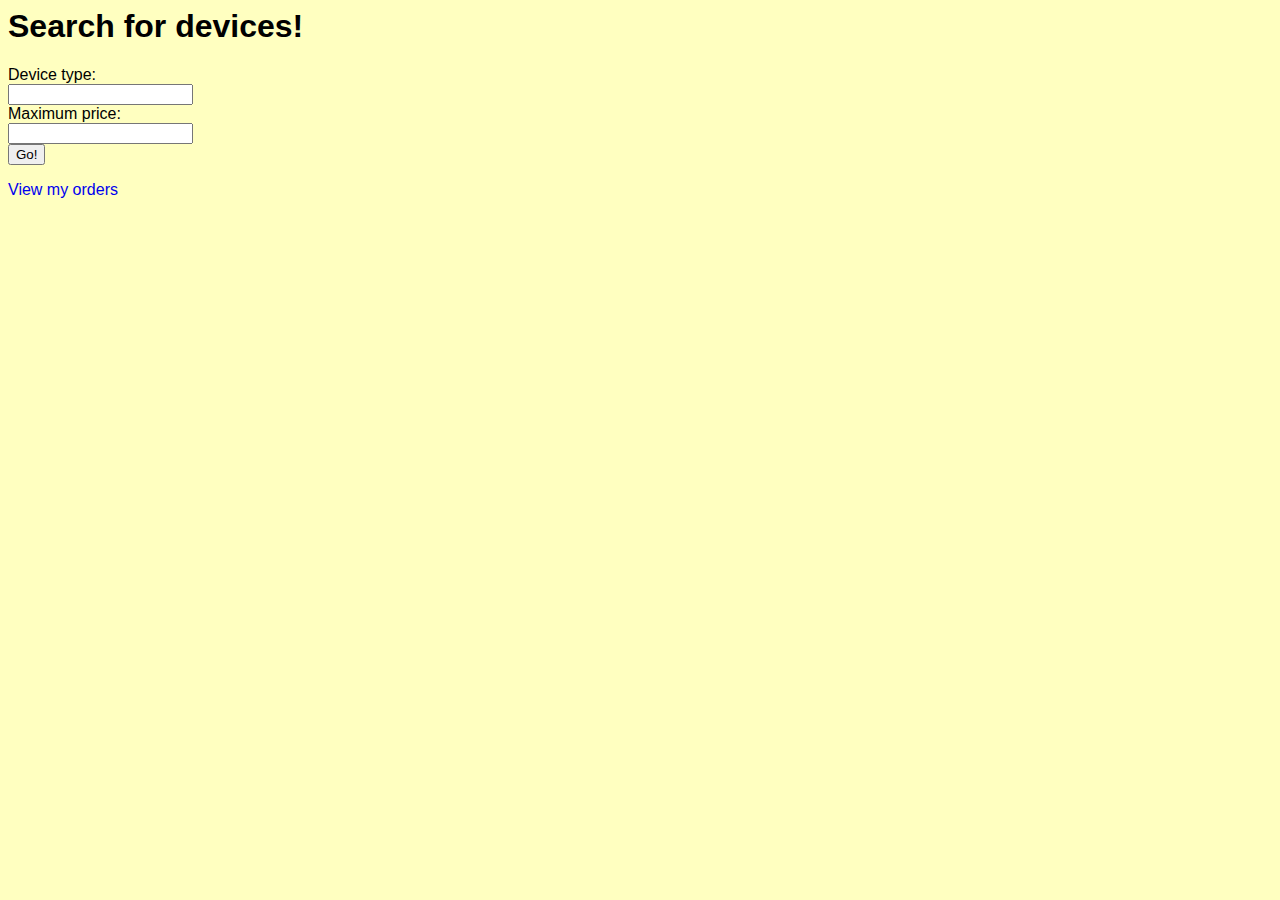
<file: index.html>
<html>
<head>
<link rel='stylesheet' type='text/css' href='sjx.css' />
</head>
<body>
<h1>Search for devices!</h1>

<!-- Q1. Complete the form so the data is sent to devicesearch.php -->

<p>
<form method="get" action="devicesearch.php">
Device type: <br />
<input name="device_type" /><br />
Maximum price: <br />
<input name="device_price" /><br />
<input type="submit" value="Go!" />
</form>
</p>

<p><a href="myorders.php">View my orders</a></p>

</body>
</html>
</file>
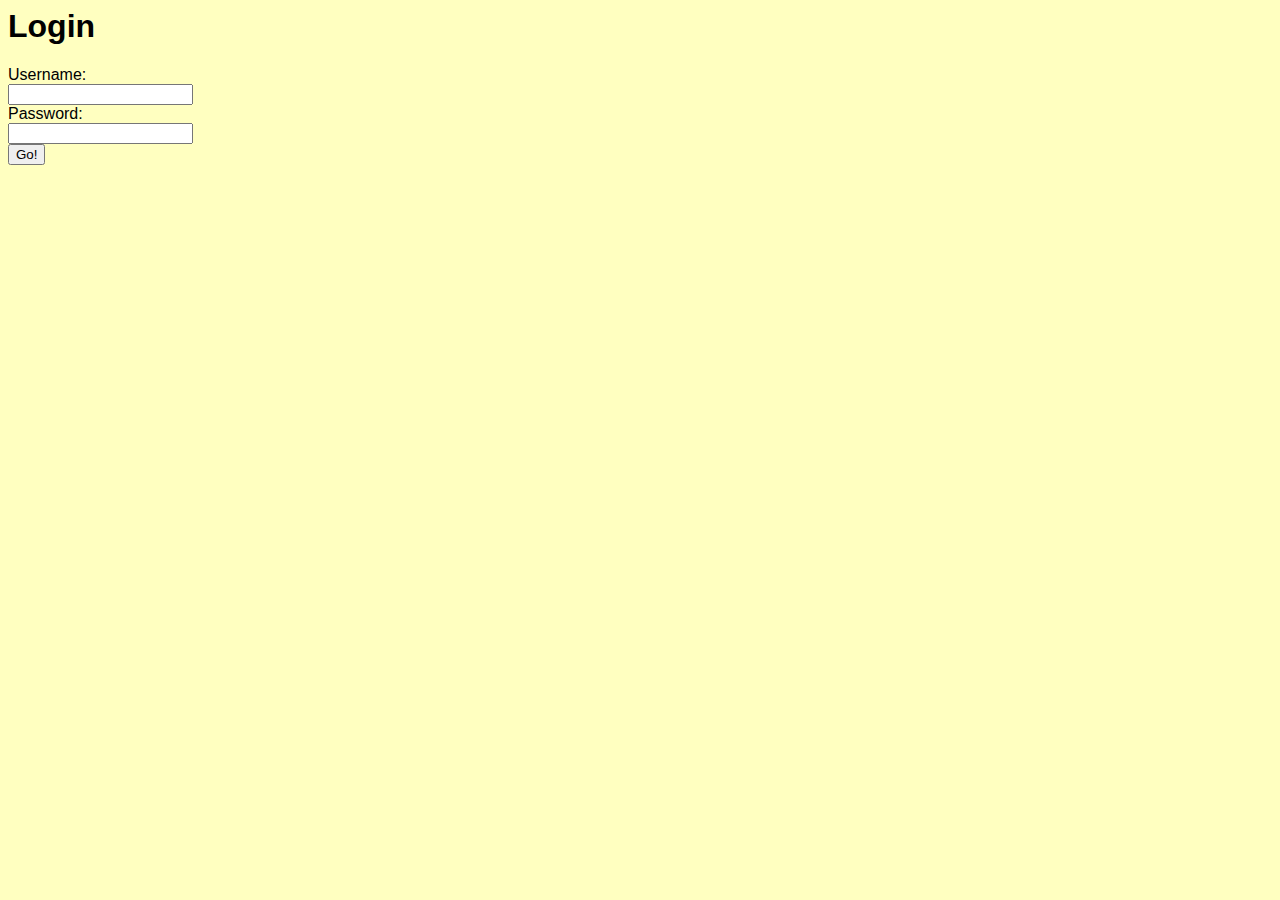
<file: login.html>
<html>
<head>
<link rel='stylesheet' type='text/css' href='sjx.css' />
</head>
<body>
<h1>Login</h1>
<form method="post" action="login.php">
Username: <br />
<input name="username" /><br />
Password: <br />
<input name="password" /><br />
<input type="submit" value="Go!" />
</form>
</body>
</html>
</file>
<file: sjx.css>
body 
{
	background-color: #ffffc0;
	color: black;
	font-family: helvetica, arial, sans-serif;
}

a
{
	text-decoration: none;
}
</file>
